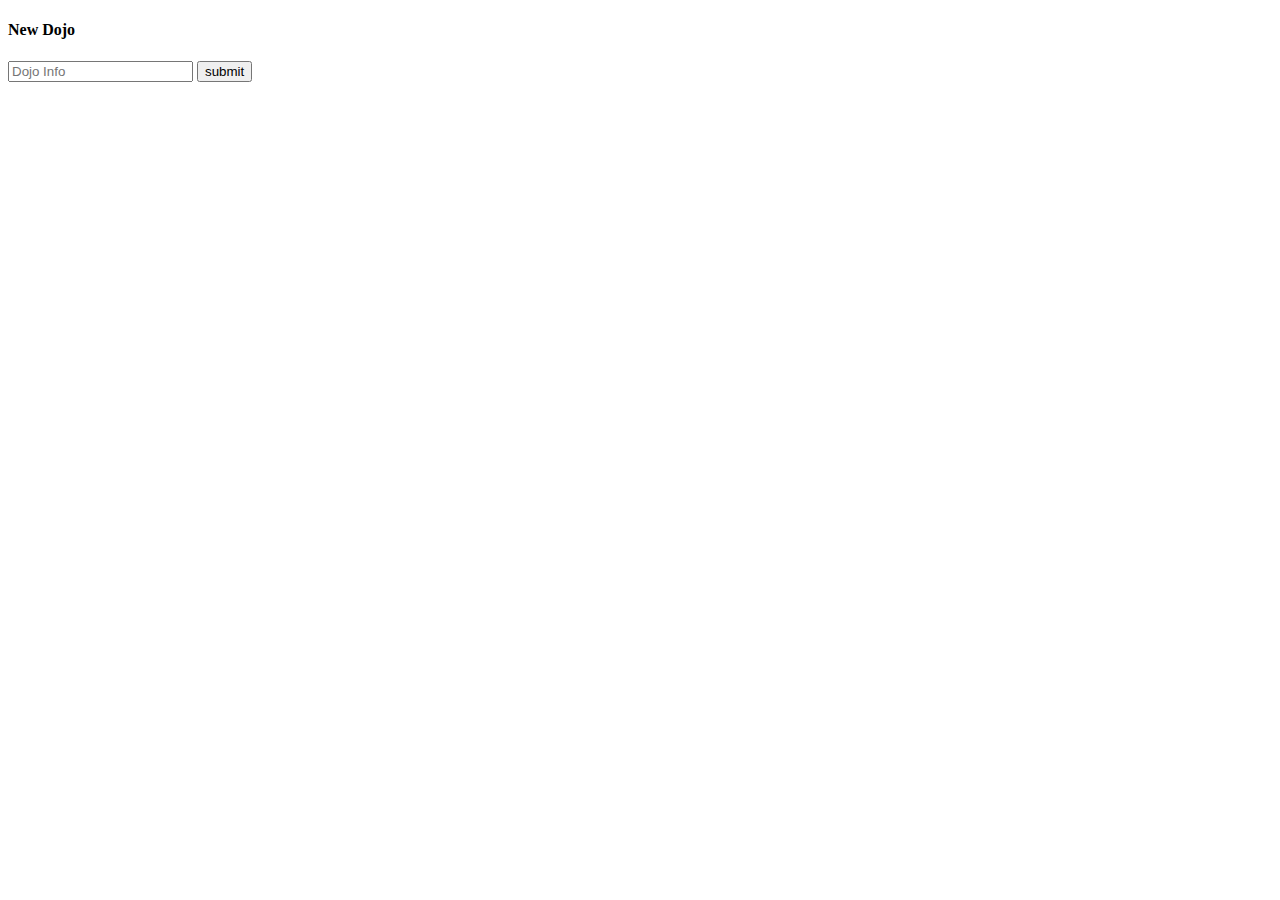
<file: 2.Landing_Page/new_dojos.html>
<!DOCTYPE html>
<html>
  <head>
    <meta charset="utf-8">
    <title></title>
  </head>
  <body>
    <h4>New Dojo</h4>
    <form class="" action="index.html" method="post">
      <input type="text" name="name" placeholder="Dojo Info"  >
      <input type="submit" name="name" value="submit">

    </form>
  </body>
</html>
</file>
